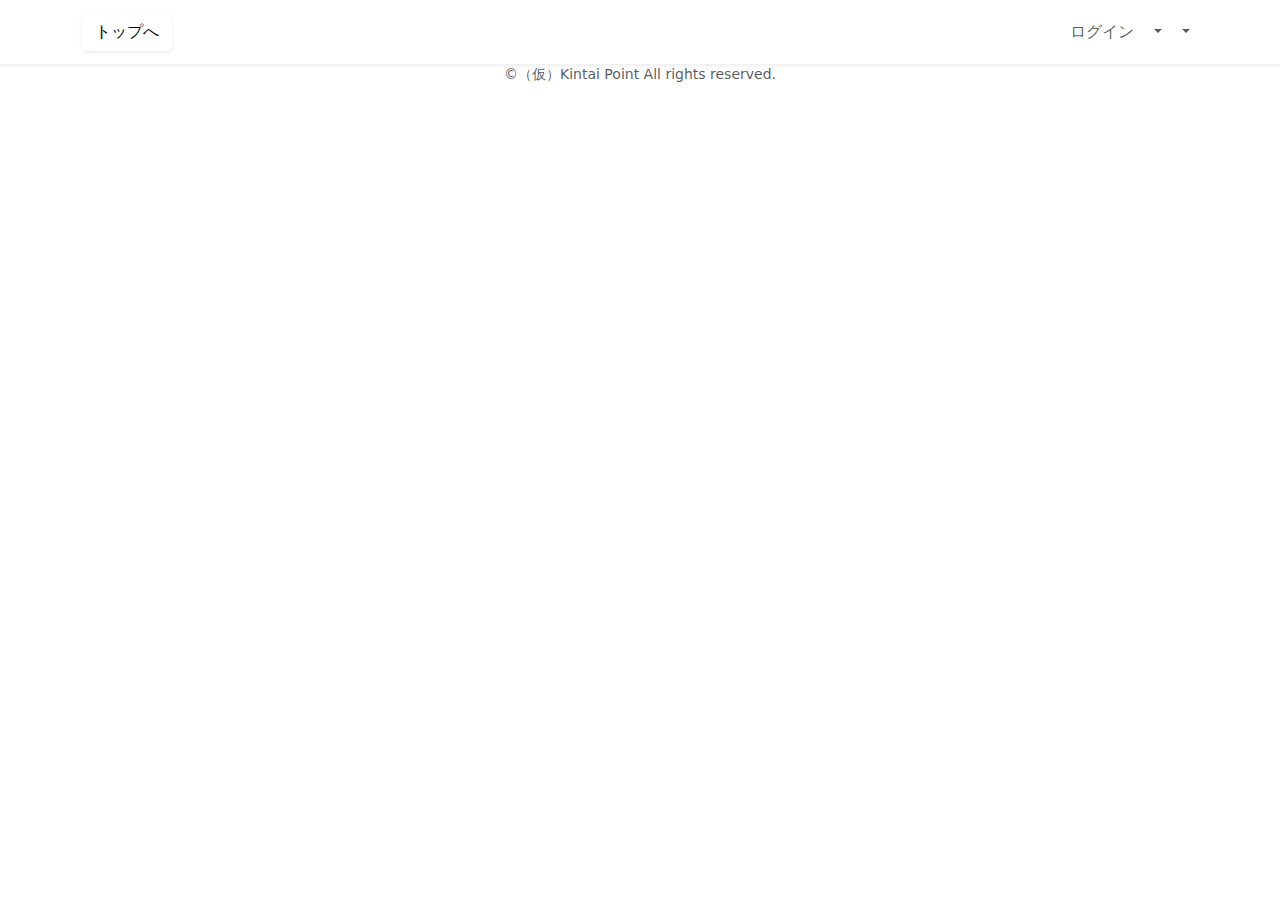
<file: src/main/resources/templates/fragment.html>
<!DOCTYPE html>
<html xmlns:th="https://www.thymeleaf.org" xmlns:sec="http://www.thymeleaf.org/extras/spring-security">
	<head>
		<!--meta要素の部品化-->
		<div th:fragment="meta" th:remove="tag">
			<meta charset="UTF-8">
			<meta name="viewport" content="width=device-width, initial-scale=1">
		</div>
		
		<!--link要素の部品化-->
		<div th:fragment="styles" th:remove="tag">
			<!--Bootstrap-->
			<link href="https://cdn.jsdelivr.net/npm/bootstrap@5.2.3/dist/css/bootstrap.min.css" rel="stylesheet">
			
			<!--Google Fonts-->
			<link rel="preconnect" href="https://fonts.googleapis.com">
			<link rel="preconnect" href="https://fonts.gstatic.com">
			<link href="https://fonts.googleapis.com/css2?family=Noto+Sans+JP:wght@400;500&display=swap" rel="stylesheet">
			
			<link th:href="@{/css/style.css}" rel="stylesheet">
		</div>
		
		<title>部品化用のHTMLファイル</title>
	</head>
	
	<body>
		<!--ヘッダーの部品化-->
		<div th:fragment="header" th:remove="tag">			
			<nav class="navbar navbar-expand-md navbar-light bg-white shadow-sm kintaipoint-navbar">
				<div class="container kintaipoint-container">
					<a class="navbar-brand" th:href="@{/}">
						<button type="submit" class="btn text-black shadow-sm w-100">トップへ</button>
						<!-- <img> -->
					</a>
					
					<button class="navbar-toggler" type="button" data-bs-toggle="collapse" data-bs-target="#navbarSupportedContent">
						<span class="navbar-toggler-icon"></span>
					</button>
					
					<div class="collapse navbar-collapse" id="navbarSupportedContent">
						<ul class="navbar-nav ms-auto">
							<!--未ログインであれば表示-->
							<li class="nav-item" sec:authorize="isAnonymous()">
								<a class="nav-link" th:href="@{/login}">ログイン</a>
							</li>
							
							<!--ログイン済みであれば表示-->
							<li class="nav-item dropdown" sec:authorize="hasRole('ROLE_GENERAL')">
								<a id="navbarDropdownGeneral" class="nav-link dropdown-toggle" href="#" role="button" data-bs-toggle="dropdown">
									<span sec:authentication="principal.user.name"></span>
								</a>
								
								<div class="dropdown-menu dropdown-menu-end">
									<a class="dropdown-item kintaipoint-dropdown-item" th:href="#">
										勤怠連絡
									</a>
									
									<a class="dropdown-item kintaipoint-dropdown-item" th:href="#">
										アカウント情報
									</a>
									
									<a class="dropdown-item kintaipoint-dropdown-item" th:href="#">
										ポイント履歴
									</a>
									
									<a class="dropdown-item kintaipoint-dropdown-item" th:href="@{/logout}" onclick="event.preventDefault(); document.getElementById('logout-form').submit();">
										ログアウト
									</a>
									<form class="d-none" id="logout-form" th:action="@{/logout}" method="post"></form>
								</div>
							</li>
							
							<!--管理者であれば、表示-->
							<li class="nav-item dropdown" sec:authorize="hasRole('ROLE_ADMIN')">
								<a id="navbarDropdownAdmin" class="nav-link dropdown-toggle" href="#" role="button" data-bs-toggle="dropdown">
									<span sec:authentication="principal.user.name"></span>
								</a>
								
								<div class="dropdown-menu dropdown-menu-end">
									<!-- <a class="dropdown-item kintaipoint-dropdown-item" th:href="#"></a> -->
									
									<div class="dropdown-divider"></div>
									
									<a class="dropdown-item kintaipoint-dropdown-item" th:href="#">
										勤怠連絡一覧
									</a>
									
									<a class="dropdown-item kintaipoint-dropdown-item" th:href="#">
										従業員一覧
									</a>
									
									<a class="dropdown-item kintaipoint-dropdown-item" th:href="#">
										アカウント情報
									</a>
									
									<a class="dropdown-item kintaipoint-dropdown-item" th:href="#">
										ポイント履歴
									</a>
									
									<a class="dropdown-item kintaipoint-dropdown-item" th:href="@{/logout}" onclick="event.preventDefault(); document.getElementById('logout-form').submit();">
										ログアウト
									</a>
									<form class="d-none" id="logout-form" th:action="@{/logout}" method="post"></form>
								</div>
							</li>
						</ul>
					</div>
				</div>			
			</nav>			
		</div>
		
		<!--フッターの部品化-->
		<div th:fragment="footer" th:remove="tag">
			<footer>
				<div class="d-flex justify-content-center align-items-center h-100">
					<p class="text-center text-muted small mb-0">&copy;（仮）Kintai Point All rights reserved.</p>
				</div>
			</footer>
		</div>
		
		<!--script要素の部品化-->
		<div th:fragment="scripts" th:remove="tag">
			<!--Bootstrap-->
			<script src="https://cdn.jsdelivr.net/npm/bootstrap@5.2.3/dist/js/bootstrap.bundle.min.js"></script>
		</div>
	</body>
</html>
</file>
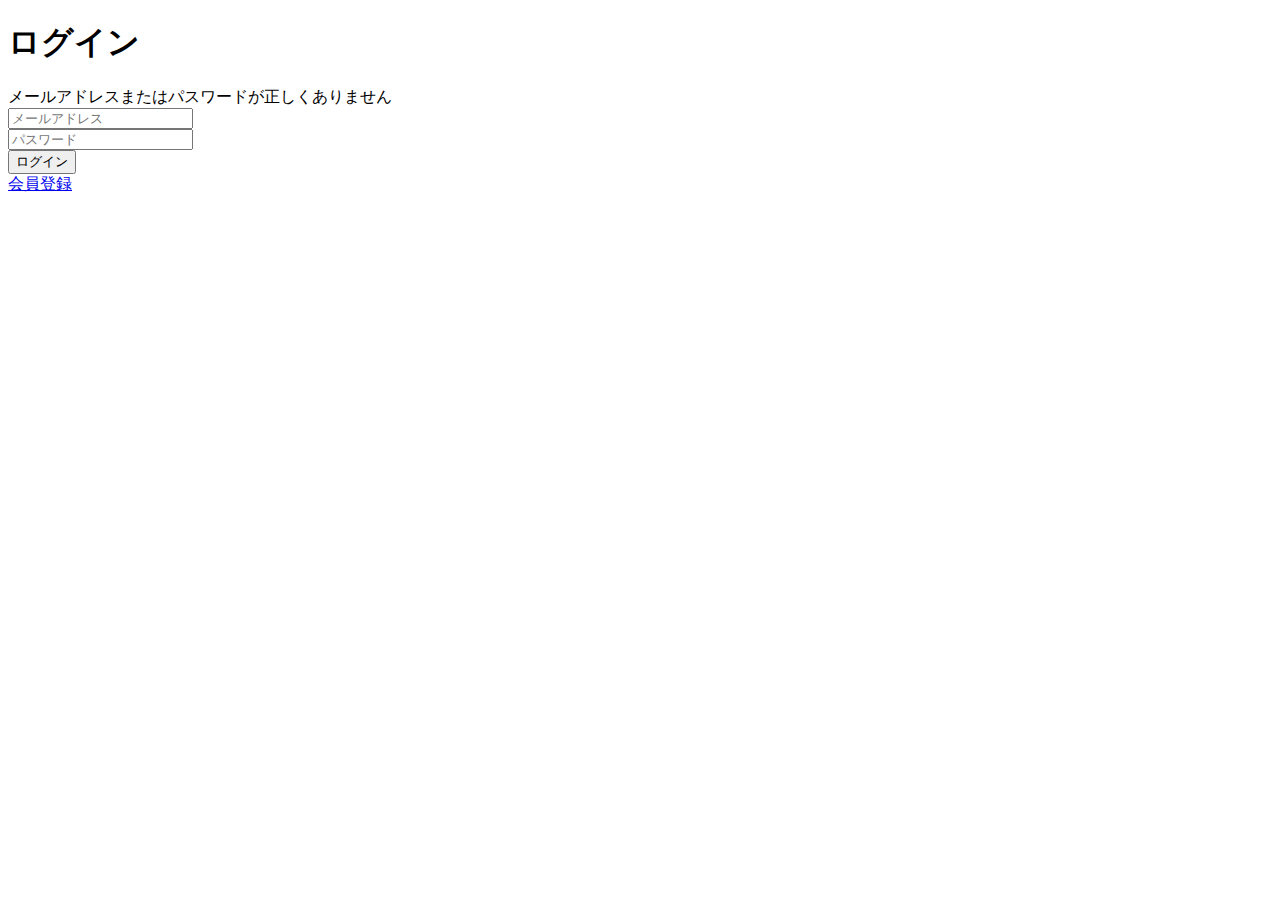
<file: src/main/resources/templates/auth/login.html>
<!DOCTYPE html>
<html xmlns:th="https://www.thymeleaf.org" xmlns:sec="http://www.thymeleaf.org/extras/spring-security">
	<head>
		<div th:replace="~{fragment::meta}"></div>
		
		<div th:replace="~{fragment::styles}"></div>
		
		<title>ログイン</title>
	</head>
	
	<body>
		<div class="kintaipoint-wrapper">
			<div th:replace="~{fragment::header}"></div>
			
			<main>
				<div class="container pt-4 pb-5 kintaipoint-container">
					<div class="row justify-content-center">
						<div class="col-xl-3 col-lg-4 col-md-5 col-sm-7">
							<h1 class="mb-4 text-center">ログイン</h1>
							
							<div th:if="${param.error}" class="alert alert-danger">
								メールアドレスまたはパスワードが正しくありません
							</div>
							
							<form th:action="@{/login}" method="post">
								<div class="form-group mb-3">
									<input type="text" class="form-control" name="username" placeholder="メールアドレス">
								</div>
								
								<div class="form-group mb-3">
									<input type="password" class="form-control" name="password" placeholder="パスワード">
								</div>
								
								<div class="form-group d-flex justify-content-center my-4">
									<button type="submit" class="btn text-black shadow-sm w-100 kintaipoint-btn">ログイン</button>
								</div>
							</form>
							
							<div class="text-center">
								<a href="#">
									会員登録
								</a>
							</div>
						</div>
					</div>
				</div>
			</main>
			
			<div th:replace="~{fragment::footer}"></div>
		</div>
		
		<div th:replace="~{fragment::scripts}"></div>
	</body>
</html>
</file>
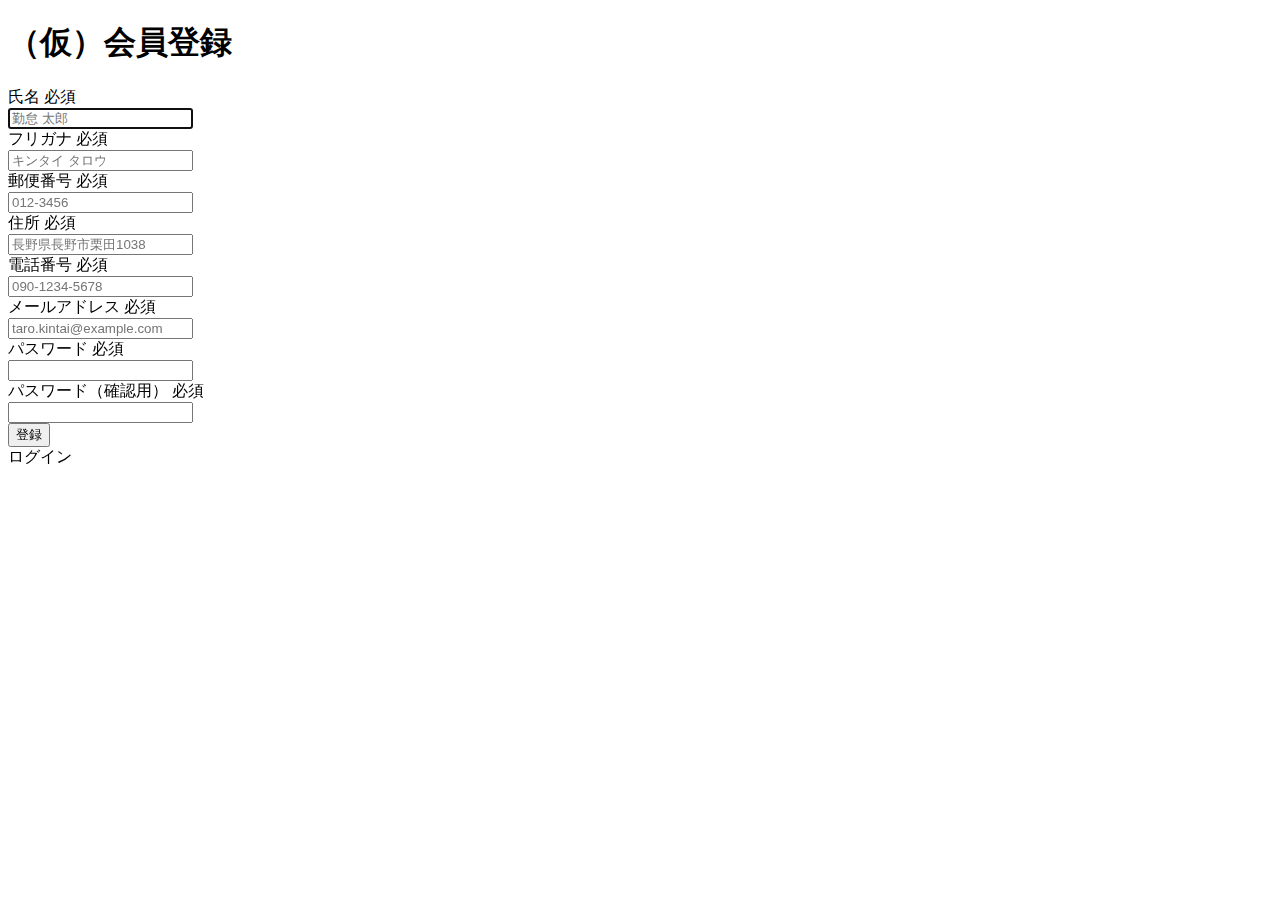
<file: src/main/resources/templates/auth/signup.html>
<!DOCTYPE html>
<html xmlns:th="https://www.thymeleaf.org" xmlns:sec="http://www.thymeleaf.org/extras/spring-security">
	<head>
		<div th:replace="~{fragment :: meta}"></div> 
		<div th:replace="~{fragment :: styles}"></div>
		
		<title>（仮）会員登録</title>
	</head>
	
	<body>
		<div class="samuraitravel-wrapper">
			<!-- ヘッダー 
            <div th:replace="~{fragment :: header}"></div>
            -->
            
            <main>
            	<div class="container pt-4 pb-5 samuraitravel-container">
            		<div class="row justify-content-center">
            			<div class="col-xl-5 col-lg-6 col-md-8">
            				<h1 class="mb-4 text-center">（仮）会員登録</h1>
            				
            				<form method="post" th:action="@{/signup}" th:object="${signupForm}">
            					<div class="form-group row mb-3">
            						<div class="col-md-5">
            							<label for="name" class="col-form-label text-md-left fw-bold">
            								<div class="d-flex align-items-center">
                                            	<span class="me-1">氏名</span>
                                                <span class="badge bg-danger">必須</span>
                                            </div>
            							</label>
            						</div>
            						<div class="col-md-7">
            							<div th:if="${#fields.hasErrors('name')}" class="text-danger small mb-2" th:errors="*{name}"></div>                                    
                                        <input type="text" class="form-control" th:field="*{name}" autofocus placeholder="勤怠 太郎">
            						</div>
            					</div>
            					
            					<div class="form-group row mb-3">
            						<div class="col-md-5">
            							<label for="furigana" class="col-form-label text-md-left fw-bold">
            								<div class="d-flex align-items-center">
                                            	<span class="me-1">フリガナ</span>
                                                <span class="badge bg-danger">必須</span>
                                            </div>
            							</label>
            						</div>
            						<div class="col-md-7">                            
                                    	<div th:if="${#fields.hasErrors('furigana')}" class="text-danger small mb-2" th:errors="*{furigana}"></div>                                        
                                        <input type="text" class="form-control" th:field="*{furigana}" placeholder="キンタイ タロウ">
                                    </div>                                    
            					</div>
            					
            					<div class="form-group row mb-3">
            						<div class="col-md-5">
            							<label for="postalCode" class="col-form-label text-md-left fw-bold">
            								<div class="d-flex align-items-center">
                                            	<span class="me-1">郵便番号</span>
                                                <span class="badge bg-danger">必須</span>
                                            </div>
            							</label>
            						</div>
            						<div class="col-md-7">
                                    	<div th:if="${#fields.hasErrors('postalCode')}" class="text-danger small mb-2" th:errors="*{postalCode}"></div>
                                        <input type="text" class="form-control" th:field="*{postalCode}" placeholder="012-3456">
                                    </div>
            					</div>
            					
            					<div class="form-group row mb-3">
            						<div class="col-md-5">
            							<label for="address" class="col-form-label text-md-left fw-bold">
            								<div class="d-flex align-items-center">
                                            	<span class="me-1">住所</span>
                                                <span class="badge bg-danger">必須</span>
                                            </div>
            							</label>
            						</div>
            						<div class="col-md-7">
                                        <div th:if="${#fields.hasErrors('address')}" class="text-danger small mb-2" th:errors="*{address}"></div>
                                        <input type="text" class="form-control" th:field="*{address}" placeholder="長野県長野市栗田1038">  
                                    </div>
            					</div>
            					
            					<div class="form-group row mb-3">
            						<div class="col-md-5">
            							<label for="phoneNumber" class="col-form-label text-md-left fw-bold">
                                        	<div class="d-flex align-items-center">
                                            	<span class="me-1">電話番号</span>
                                                <span class="badge bg-danger">必須</span>
                                            </div>
                                        </label>
            						</div>
            						<div class="col-md-7">
                                        <div th:if="${#fields.hasErrors('phoneNumber')}" class="text-danger small mb-2" th:errors="*{phoneNumber}"></div>
                                        <input type="text" class="form-control" th:field="*{phoneNumber}" placeholder="090-1234-5678">                                
                                    </div>
            					</div>
            					
            					<div class="form-group row mb-3">
            						<div class="col-md-5">
            							<label for="email" class="col-form-label text-md-left fw-bold">
                                        	<div class="d-flex align-items-center">
                                            	<span class="me-1">メールアドレス</span>
                                                <span class="badge bg-danger">必須</span>
                                            </div>
                                         </label>
            						</div>
            						<div class="col-md-7">
                                         <div th:if="${#fields.hasErrors('email')}" class="text-danger small mb-2" th:errors="*{email}"></div>
                                         <input type="text" class="form-control" th:field="*{email}" placeholder="taro.kintai@example.com">
                                    </div>
            					</div>
            					
            					<div class="form-group row mb-3">
            						<div class="col-md-5">
            							<label for="password" class="col-form-label text-md-left fw-bold">
                                        	<div class="d-flex align-items-center">
                                            	<span class="me-1">パスワード</span>
                                                <span class="badge bg-danger">必須</span>
                                            </div>
                                        </label>
            						</div>
            						<div class="col-md-7">
                                        <div th:if="${#fields.hasErrors('password')}" class="text-danger small mb-2" th:errors="*{password}"></div>
                                        <input type="password" class="form-control" th:field="*{password}">
                                    </div>
            					</div>
            					
            					<div class="form-group row mb-3">
            						<div class="col-md-5">
            							<label for="passwordConfirmation" class="col-form-label text-md-left fw-bold">
                                        	<div class="d-flex align-items-center">
                                            	<span class="me-1">パスワード（確認用）</span>
                                                <span class="badge bg-danger">必須</span>
                                            </div>
                                        </label>
            						</div>
            						<div class="col-md-7">
                                        <div th:if="${#fields.hasErrors('passwordConfirmation')}" class="text-danger small mb-2" th:errors="*{passwordConfirmation}"></div>
                                        <input type="password" class="form-control" th:field="*{passwordConfirmation}">
                                    </div>
            					</div>
            					
            					<div class="form-group d-flex justify-content-center my-4">
                                    <button type="submit" class="btn text-white shadow-sm w-50 samuraitravel-btn">登録</button>
                                </div>
            				</form>
            				
            				<div class="text-center">
                                <a th:href="@{/login}">ログイン</a>
                            </div>
            			</div>
            		</div>
            	</div>
            </main>
            
            <!-- フッター -->
            <div th:replace="~{fragment :: footer}"></div>
		</div>
		
		<div th:replace="~{fragment :: scripts}"></div>
	</body>
</html>
</file>
